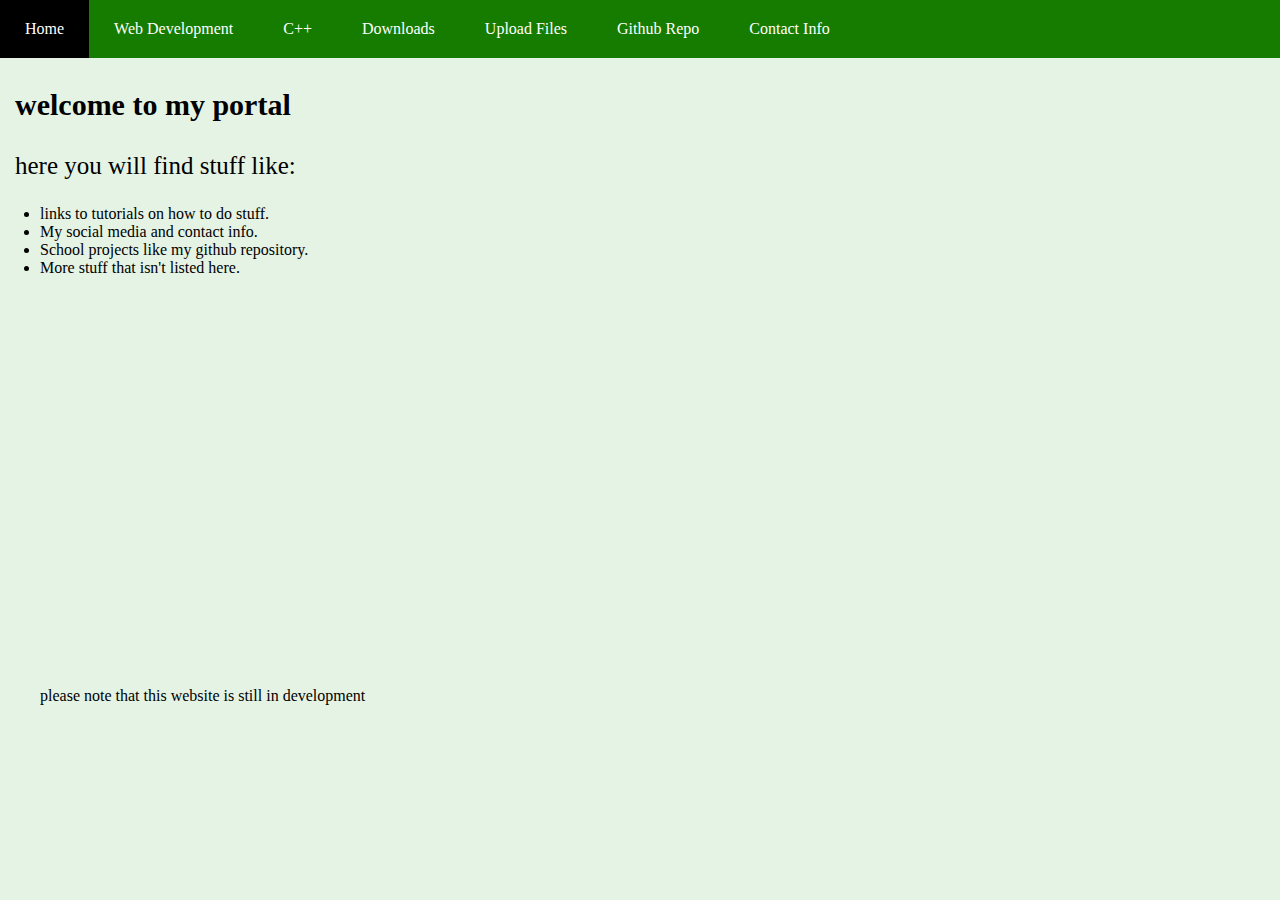
<file: index.html>
<!DOCTYPE html>
<html>
    <head>
      <title>Poltar Home</title>
    <link rel="stylesheet" type="text/css" href="style.css">
    </head>

    <body>
      <ul class="navigatiebalk">
        <li class="navigatieknop"><a href="index.html">Home</a></li>
        <li class="navigatieknop"><a href="web_development.html">Web Development</a></li>
        <li class="navigatieknop"><a href="C++.html">C++</a></li>
        <li class="navigatieknop"><a href="downloads.html">Downloads</a></li>
        <li class="navigatieknop"><a href="upload.html">Upload Files</a></li>
        <li class="navigatieknop"><a href="github.html">Github Repo</a></li>
        <li class="navigatieknop"><a href="contact.html">Contact Info</a></li>
      </ul>

      <p class="title">welcome to my portal</h1>
      <p class="headline_index">here you will find stuff like:</p>

          <ul>
              <li>links to tutorials on how to do stuff.</li>
              <li>My social media and contact info.</li>
              <li>School projects like my github repository.</li>
              <li>More stuff that isn't listed here.</li>
          </ul>
          
        <br>
        <br>
        <ul>
        <br>
        <br>
        <br>
        <br>
        <br>
        <br>
        <br>
        <br>
        <br>
        <br>
        <br>
        <br>
        <br>
        <br>
        <br>
        <br>
        <br>
        <br>
        <br>
      <p2>please note that this website is still in development</p2>
    </body>
</html>

<!-- dit is een comment -->
</file>
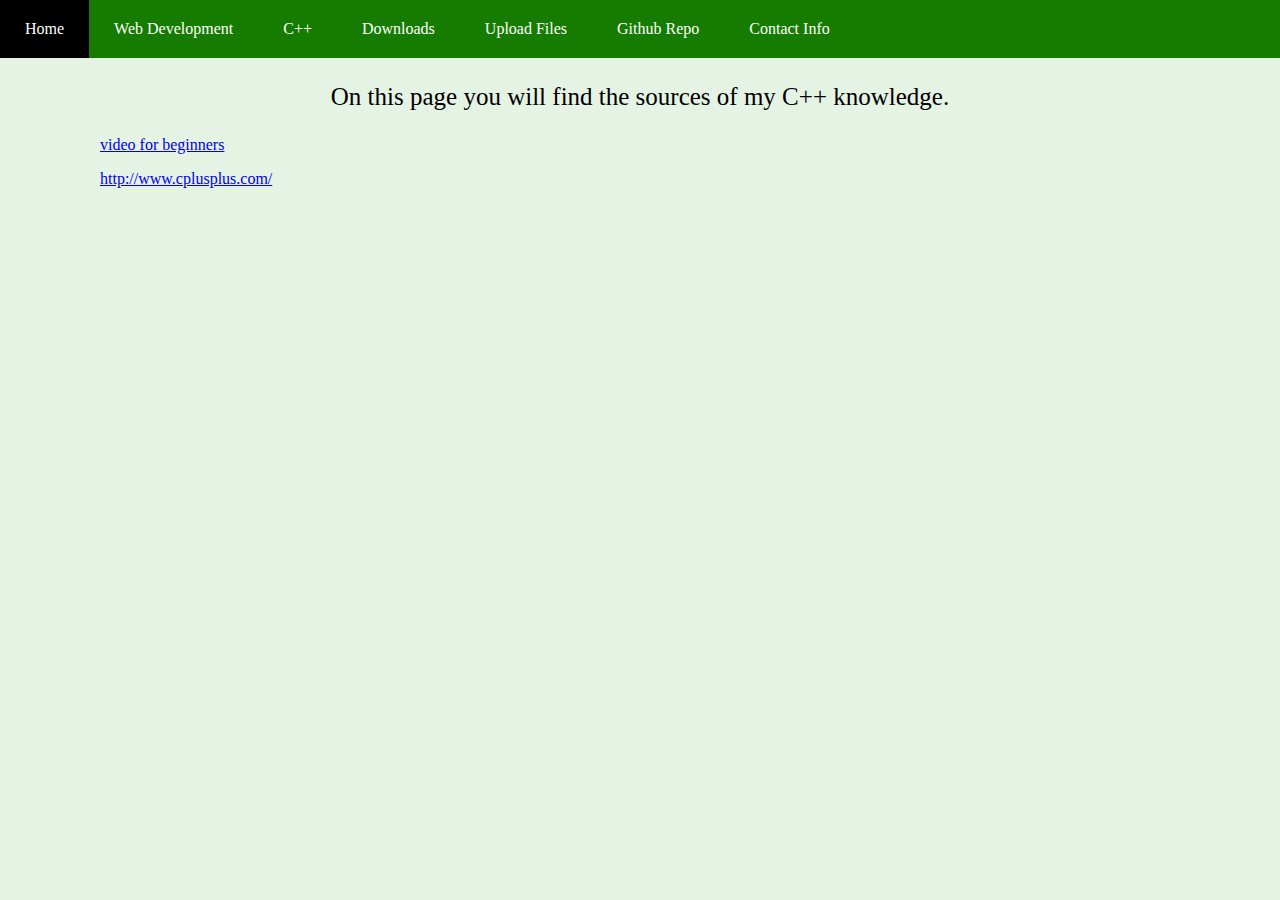
<file: C++.html>
<!DOCTYPE html>
<html>
    <head>
      <title>Poltar Downloads</title>
    <link rel="stylesheet" type="text/css" href="style.css">
    </head>

    <body>
      <ul class="navigatiebalk">
        <li class="navigatieknop"><a href="index.html">Home</a></li>
        <li class="navigatieknop"><a href="web_development.html">Web Development</a></li>
        <li class="navigatieknop"><a href="C++.html">C++</a></li>
        <li class="navigatieknop"><a href="downloads.html">Downloads</a></li>
        <li class="navigatieknop"><a href="upload.html">Upload Files</a></li>
        <li class="navigatieknop"><a href="github.html">Github Repo</a></li>
        <li class="navigatieknop"><a href="contact.html">Contact Info</a></li>
      </ul>

      <p class="headline_Cplusplus">On this page you will find the sources of my C++ knowledge.</p>
      <p class="link" ><a href="https://www.youtube.com/watch?v=Rub-JsjMhWY">video for beginners</a></p>
      <p class="link" ><a href="http://www.cplusplus.com/">http://www.cplusplus.com/</a></p>
    </body>
</html>
</file>
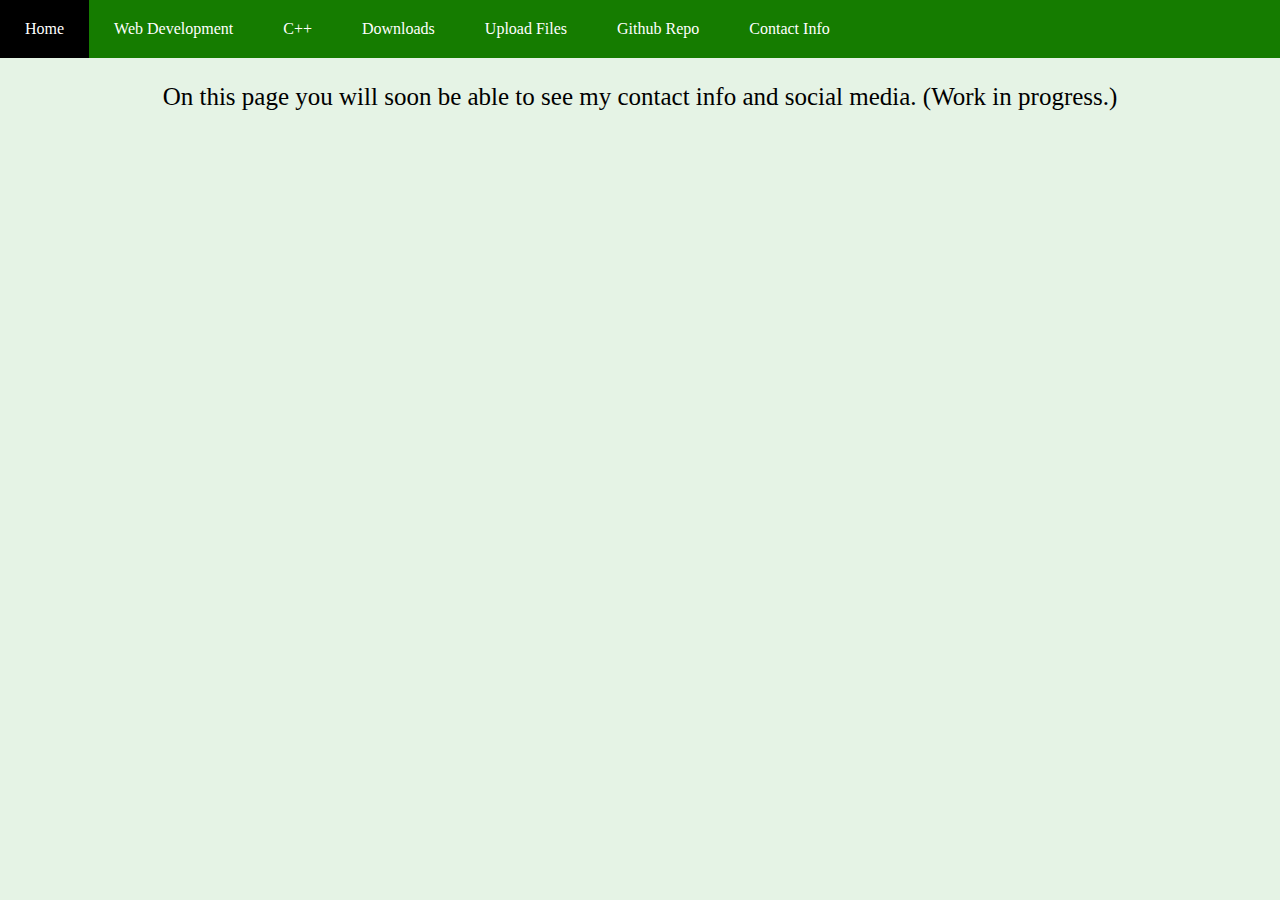
<file: contact.html>
<!DOCTYPE html>
<html>
    <head>
      <title>Poltar Contact</title>
    <link rel="stylesheet" type="text/css" href="style.css">
    </head>

    <body>
      <ul class="navigatiebalk">
        <li class="navigatieknop"><a href="index.html">Home</a></li>
        <li class="navigatieknop"><a href="web_development.html">Web Development</a></li>
        <li class="navigatieknop"><a href="C++.html">C++</a></li>
        <li class="navigatieknop"><a href="downloads.html">Downloads</a></li>
        <li class="navigatieknop"><a href="upload.html">Upload Files</a></li>
        <li class="navigatieknop"><a href="github.html">Github Repo</a></li>
        <li class="navigatieknop"><a href="contact.html">Contact Info</a></li>
      </ul>

      <p class="headline_upload">On this page you will soon be able to see my contact info and social media. (Work in progress.)</p>
    </body>
</html>
</file>
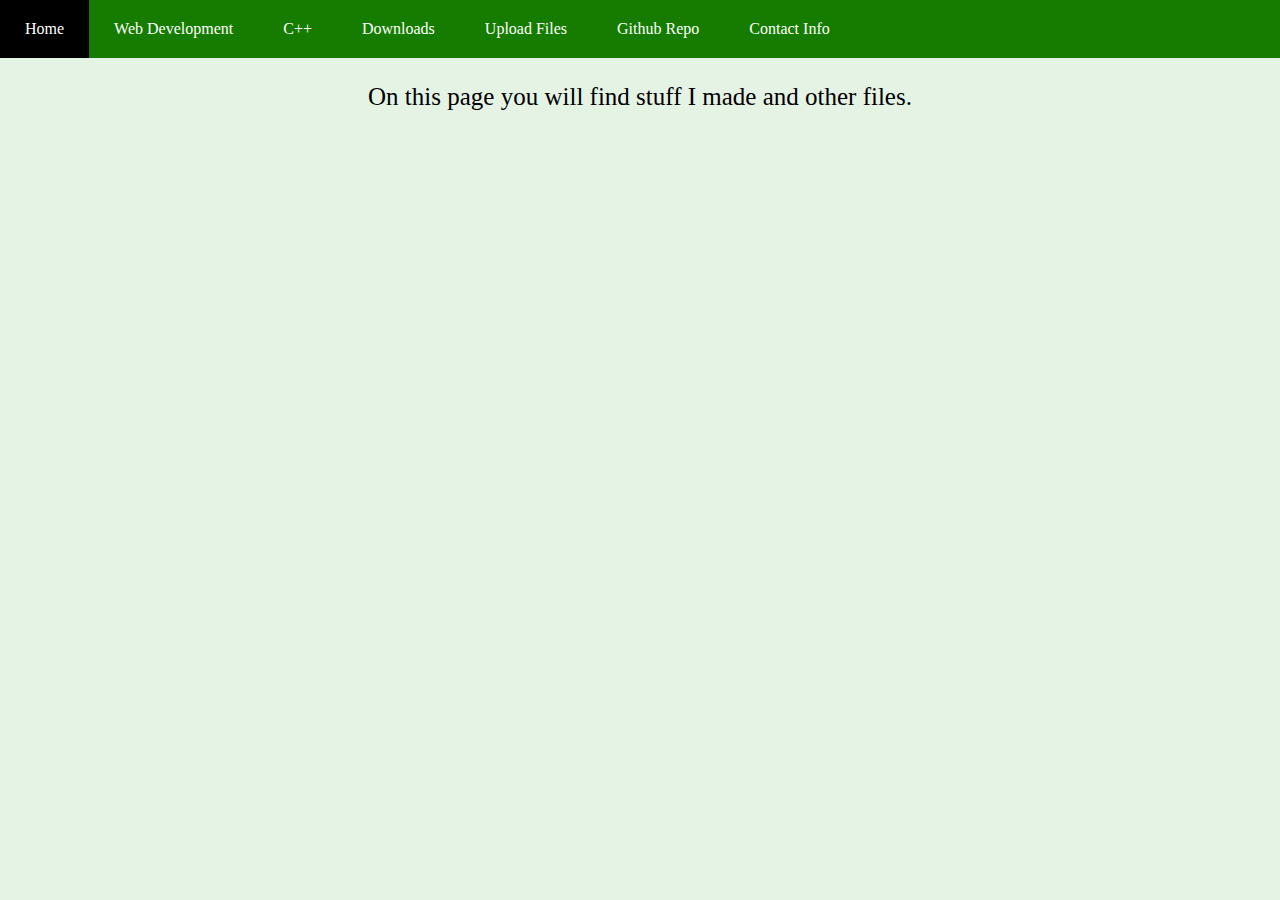
<file: downloads.html>
<!DOCTYPE html>
<html>
    <head>
      <title>Poltar Downloads</title>
    <link rel="stylesheet" type="text/css" href="style.css">
    </head>

    <body>
      <ul class="navigatiebalk">
        <li class="navigatieknop"><a href="index.html">Home</a></li>
        <li class="navigatieknop"><a href="web_development.html">Web Development</a></li>
        <li class="navigatieknop"><a href="C++.html">C++</a></li>
        <li class="navigatieknop"><a href="downloads.html">Downloads</a></li>
        <li class="navigatieknop"><a href="upload.html">Upload Files</a></li>
        <li class="navigatieknop"><a href="github.html">Github Repo</a></li>
        <li class="navigatieknop"><a href="contact.html">Contact Info</a></li>
      </ul>

      <p class="headline_downloads">On this page you will find stuff I made and other files.</p>
    </body>
</html>
</file>
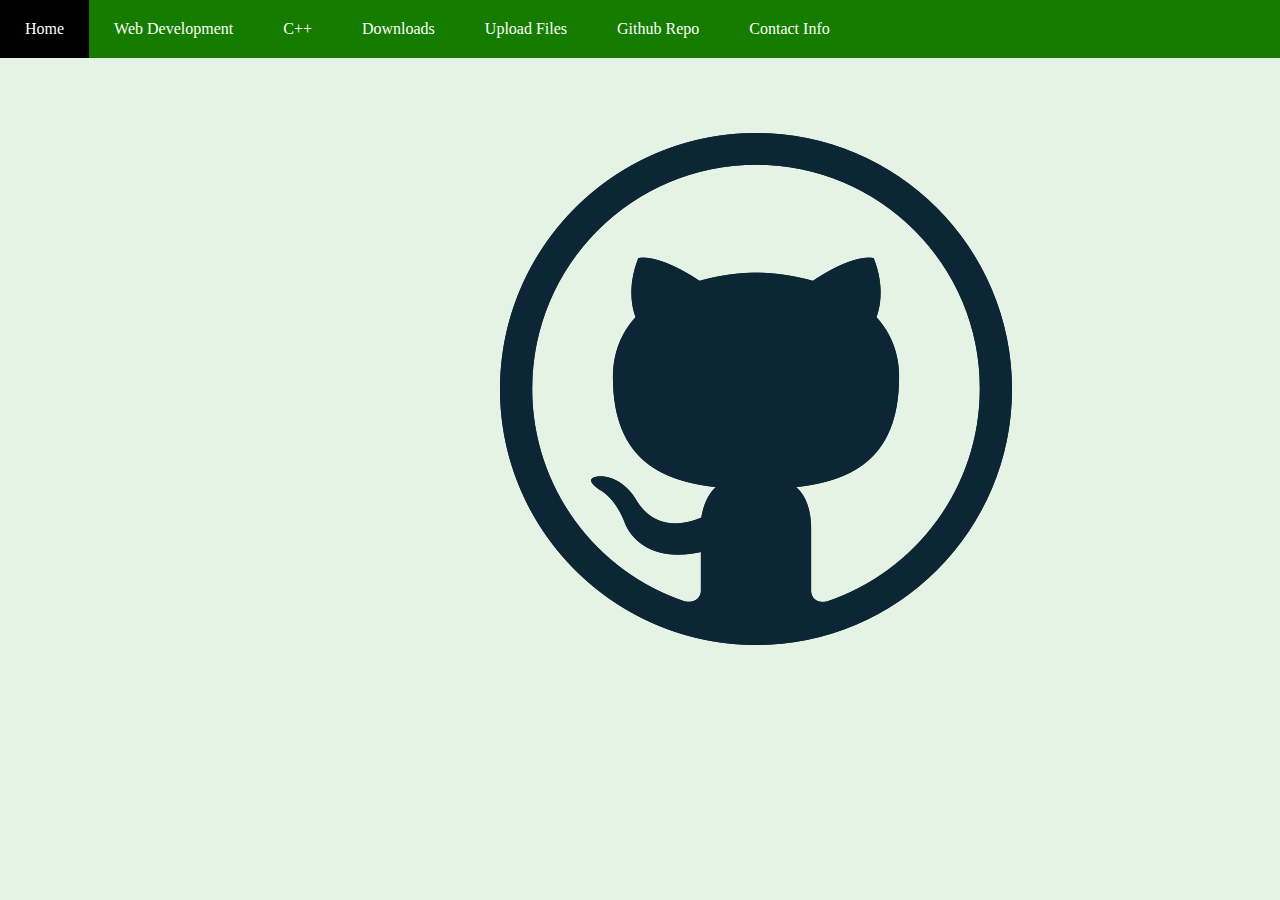
<file: github.html>
<!DOCTYPE html>
<html>
    <head>
      <title>Poltar Github</title>
    <link rel="stylesheet" type="text/css" href="style.css">
    </head>
    
    <body>
      <ul class="navigatiebalk">
        <li class="navigatieknop"><a href="index.html">Home</a></li>
        <li class="navigatieknop"><a href="web_development.html">Web Development</a></li>
        <li class="navigatieknop"><a href="C++.html">C++</a></li>
        <li class="navigatieknop"><a href="downloads.html">Downloads</a></li>
        <li class="navigatieknop"><a href="upload.html">Upload Files</a></li>
        <li class="navigatieknop"><a href="github.html">Github Repo</a></li>
        <li class="navigatieknop"><a href="contact.html">Contact Info</a></li>
      </ul>

      <a href="https://github.com/polletje/school"><img class="github_logo" src ="github_logo.png"></a>
    </body>
</html>
</file>
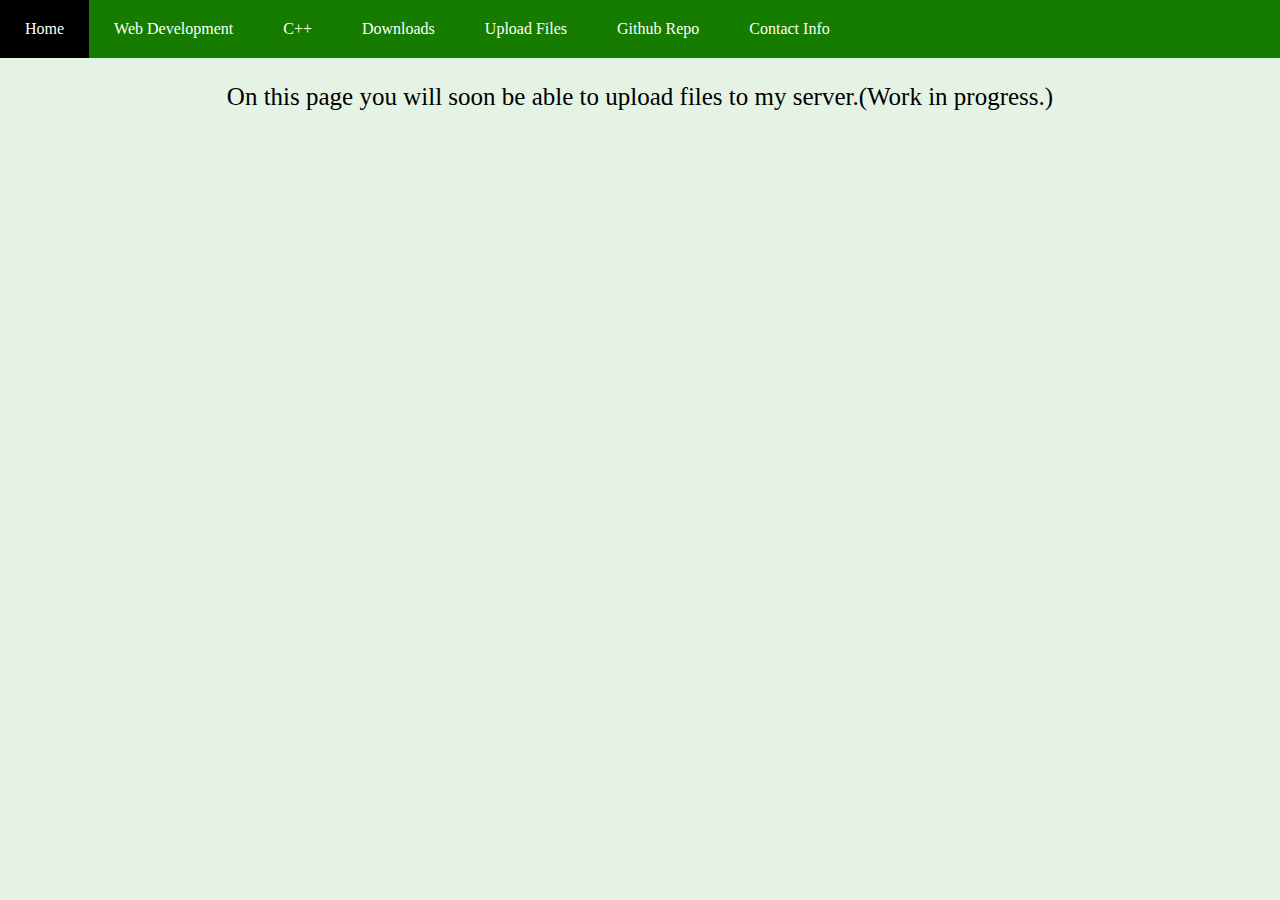
<file: upload.html>
<!DOCTYPE html>
<html>
    <head>
      <title>Poltar Upload</title>
    <link rel="stylesheet" type="text/css" href="style.css">
    </head>

    <body>
      <ul class="navigatiebalk">
        <li class="navigatieknop"><a href="index.html">Home</a></li>
        <li class="navigatieknop"><a href="web_development.html">Web Development</a></li>
        <li class="navigatieknop"><a href="C++.html">C++</a></li>
        <li class="navigatieknop"><a href="downloads.html">Downloads</a></li>
        <li class="navigatieknop"><a href="upload.html">Upload Files</a></li>
        <li class="navigatieknop"><a href="github.html">Github Repo</a></li>
        <li class="navigatieknop"><a href="contact.html">Contact Info</a></li>
      </ul>

      <p class="headline_upload">On this page you will soon be able to upload files to my server.(Work in progress.)</p>
    </body>
</html>
</file>
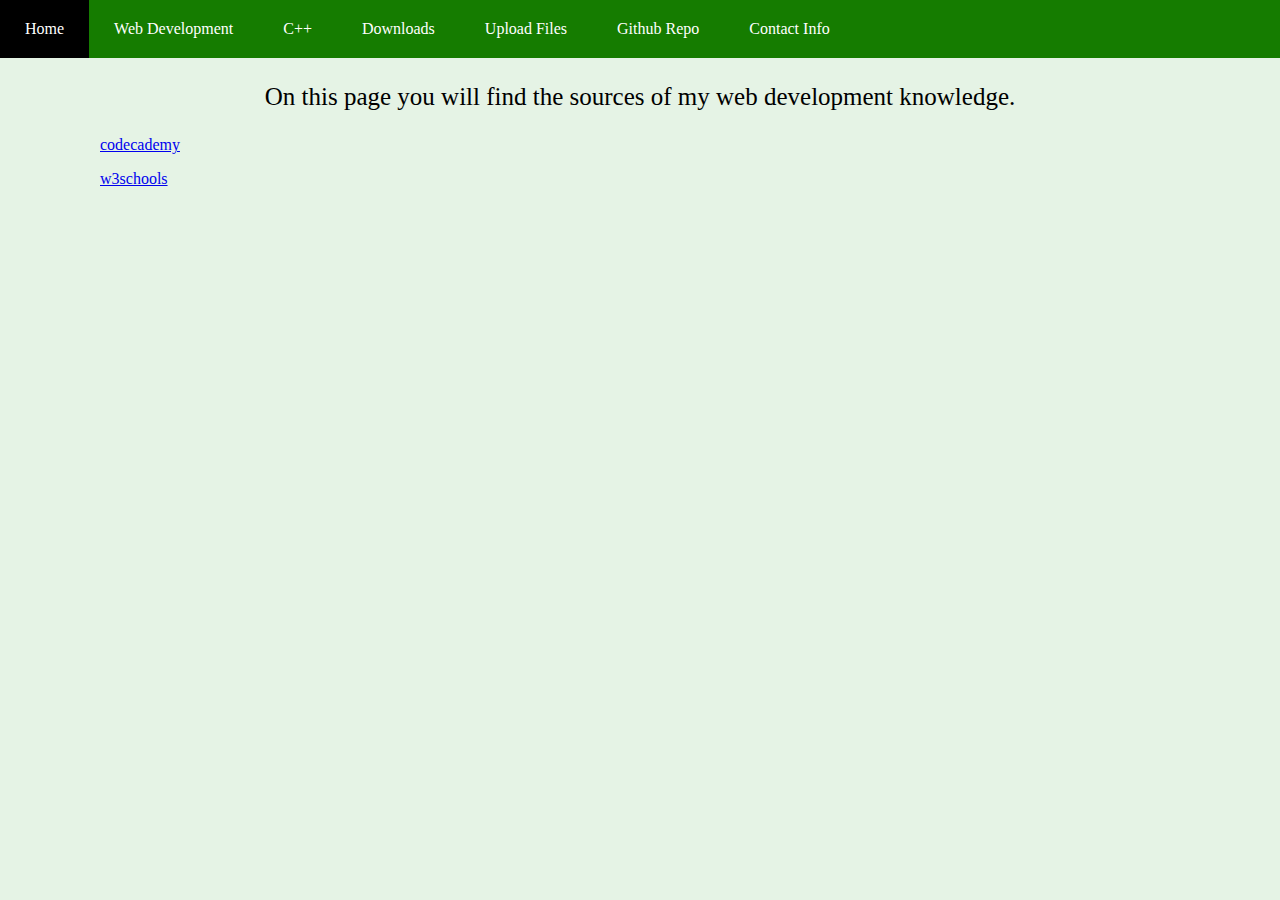
<file: web_development.html>
<!DOCTYPE html>
<html>
    <head>
      <title>Poltar Web Development</title>
    <link rel="stylesheet" type="text/css" href="style.css">
    </head>

    <body>
      <ul class="navigatiebalk">
        <li class="navigatieknop"><a href="index.html">Home</a></li>
        <li class="navigatieknop"><a href="web_development.html">Web Development</a></li>
        <li class="navigatieknop"><a href="C++.html">C++</a></li>
        <li class="navigatieknop"><a href="downloads.html">Downloads</a></li>
        <li class="navigatieknop"><a href="upload.html">Upload Files</a></li>
        <li class="navigatieknop"><a href="github.html">Github Repo</a></li>
        <li class="navigatieknop"><a href="contact.html">Contact Info</a></li>
      </ul>

      <p class="headline_web_development">On this page you will find the sources of my web development knowledge.</p>
      <p class="link"><a href="https://www.codecademy.com/learn">codecademy</a></p>
      <p class="link"><a href="https://www.w3schools.com/html/default.asp">w3schools</a></p>
    </body>
</html>
</file>
<file: style.css>
body
{
    background-color: rgb(229, 243, 229);
    margin: 0;
}

p.title
{
    font-family: 'Times New Roman', 'times';
    font-size: 30px;
    margin-left: 15px;
    font-weight: bold;    
}

p.headline_index
{
    font-family: 'Times New Roman', 'times';
    font-size: 25px;
    margin-left: 15px;
}

p.headline_web_development
{
    font-family: 'Times New Roman', 'times';
    font-size: 25px;
    text-align: center;
}

p.headline_Cplusplus
{
    font-family: 'Times New Roman', 'times';
    font-size: 25px;
    text-align: center;
}

p.headline_downloads
{
    font-family: 'Times New Roman', 'times';
    font-size: 25px;
    text-align: center;
}

p.headline_upload
{
    font-family: 'Times New Roman', 'times';
    font-size: 25px;
    text-align: center;
}

p.link
{
    font-family: 'Times New Roman', 'times';
  margin-left: 100px;
}
ul.navigatiebalk 
{
    list-style-type: none;
    margin: 0;
    padding: 0;
    overflow: hidden;
    background-color: rgb(21, 124, 0)
}

li.navigatieknop 
{
    float: left;
}

li.navigatieknop a 
{
    display: block;
    color: white;
    text-align: center;
    padding: 20px 25px;
    text-decoration: none;
}

li.navigatieknop a:hover 
{
    background-color: rgb(0, 0, 0);
}

img.github_logo
{
	width: 512px;
	height: 512px;
	background-image: url(github_logo.png);
	background-repeat: no-repeat;
	position: absolute;
    display: block;
    margin-top: 75px;
    margin-left: 500px;
}
</file>
